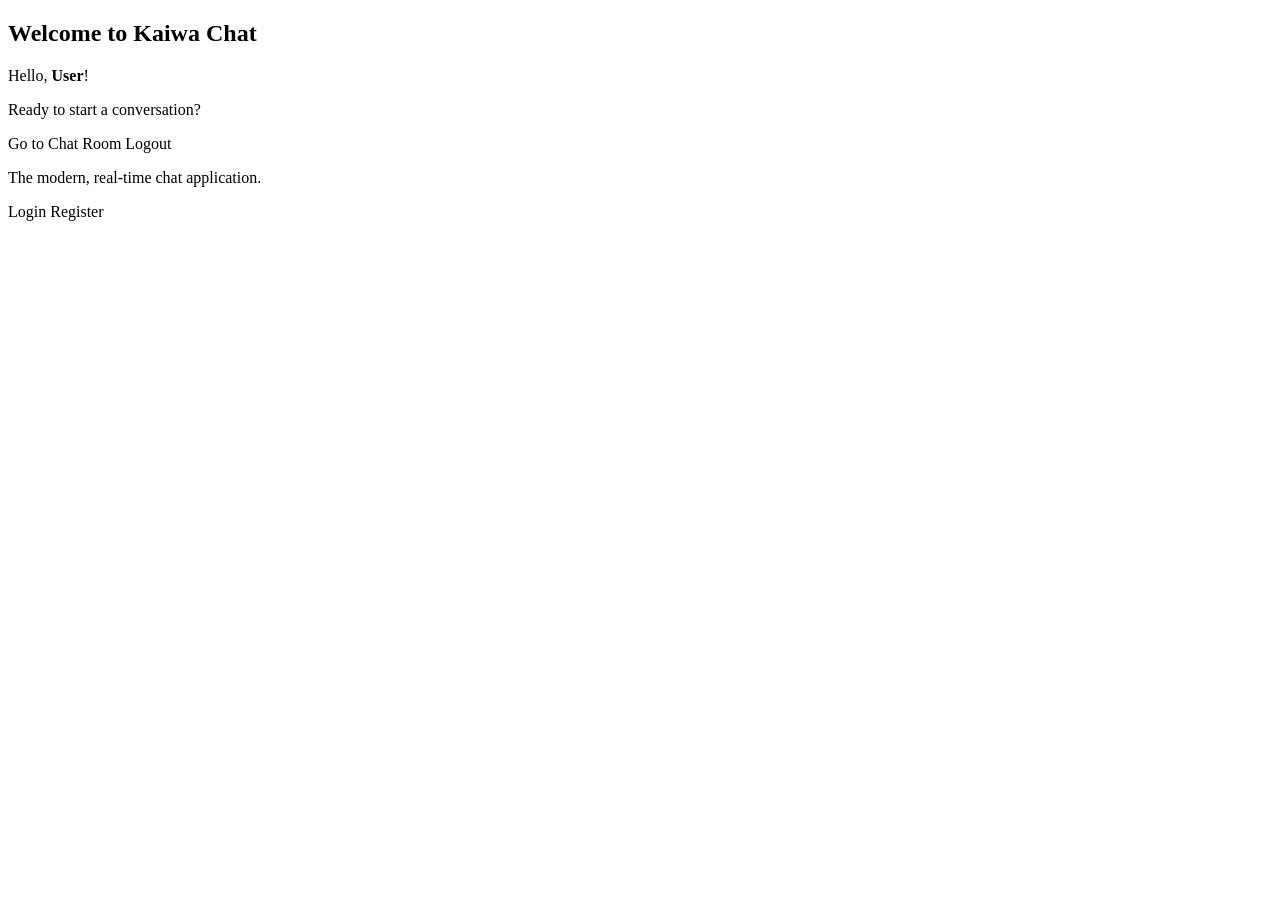
<file: kaiwa_project_APC/src/main/resources/templates/index.html>
<!DOCTYPE html>
<html lang="en" xmlns:th="http://www.thymeleaf.org" xmlns:sec="http://www.thymeleaf.org/extras/spring-security">
<head>
    <title>Home - Kaiwa Chat</title>
    <link rel="stylesheet" th:href="@{/css/style.css}" />
</head>
<body class="auth-page">
<div class="container">
    <div class="welcome-container">
        <h2>Welcome to Kaiwa Chat</h2>

        <div sec:authorize="isAuthenticated()">
            <p>Hello, <strong sec:authentication="name">User</strong>!</p>
            <p>Ready to start a conversation?</p>
            <a th:href="@{/chat}" class="button">Go to Chat Room</a>
            <a th:href="@{/logout}" class="button">Logout</a>
        </div>

        <div sec:authorize="!isAuthenticated()">
            <p>The modern, real-time chat application.</p>
            <a th:href="@{/login}" class="button">Login</a>
            <a th:href="@{/register}" class="button">Register</a>
        </div>

    </div>
</div>
</body>
</html>
</file>
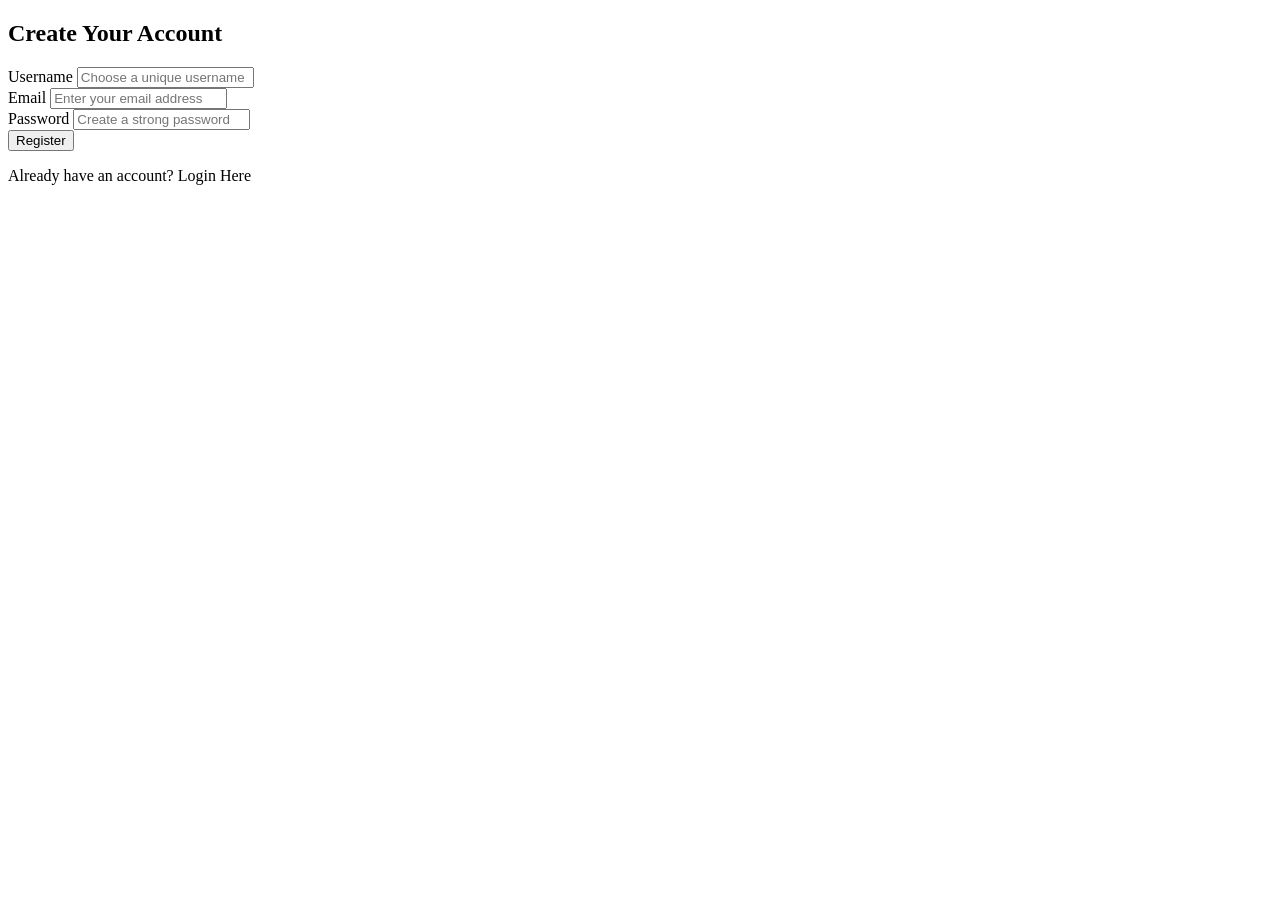
<file: kaiwa_project_APC/src/main/resources/templates/register.html>
<!DOCTYPE html>
<html xmlns:th="http://www.thymeleaf.org">
<head>
    <title>Register</title>
    <link rel="stylesheet" th:href="@{/css/style.css}" />
</head>
<body class="auth-page">
<div class="container">
    <div class="form-container">
        <h2>Create Your Account</h2>
        <form th:action="@{/register}" method="post">
            <div class="input-group">
                <label for="username">Username</label>
                <input type="text" id="username" name="username" placeholder="Choose a unique username" required />
            </div>
            <div class="input-group">
                <label for="email">Email</label>
                <input type="email" id="email" name="email" placeholder="Enter your email address" required />
            </div>
            <div class="input-group">
                <label for="password">Password</label>
                <input type="password" id="password" name="password" placeholder="Create a strong password" required />
            </div>
            <div>
                <button type="submit" class="btn">Register</button>
            </div>
        </form>
        <p class="form-footer">Already have an account? <a th:href="@{/login}">Login Here</a></p>
    </div>
</div>
</body>
</html>
</file>
